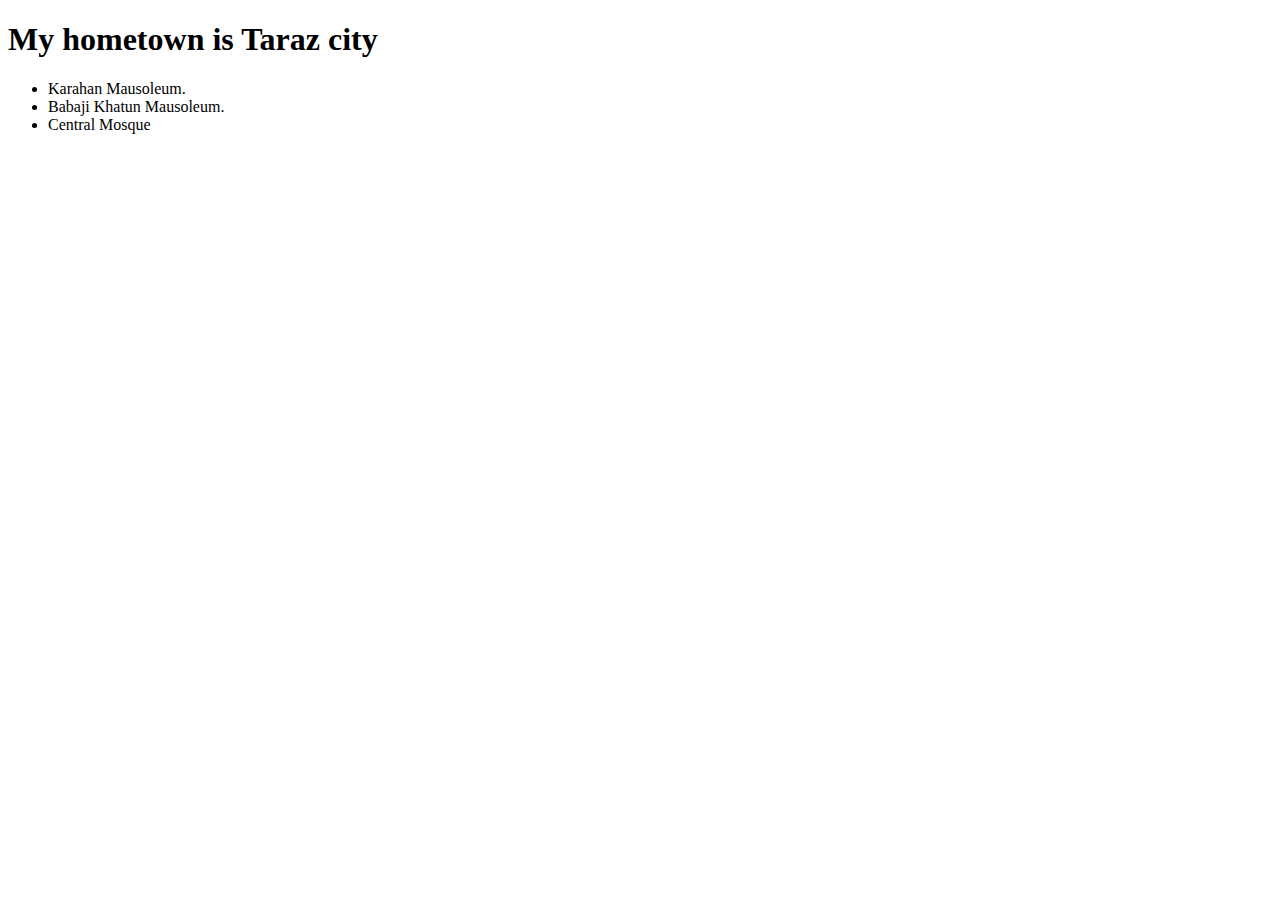
<file: OP.html>
<!DOCTYPE html>
<html lang="en">
<head>
<meta charset="UTF-8">
<title>Other Sacred Places of Taraz</title>
</head>
<body>
<h1>My hometown is Taraz city</h1>
<ul>
    <li>Karahan Mausoleum.</li>
    <li>Babaji Khatun Mausoleum.</li>
    <li>Central Mosque</li>
</ul>
</body>
</html>
</file>
